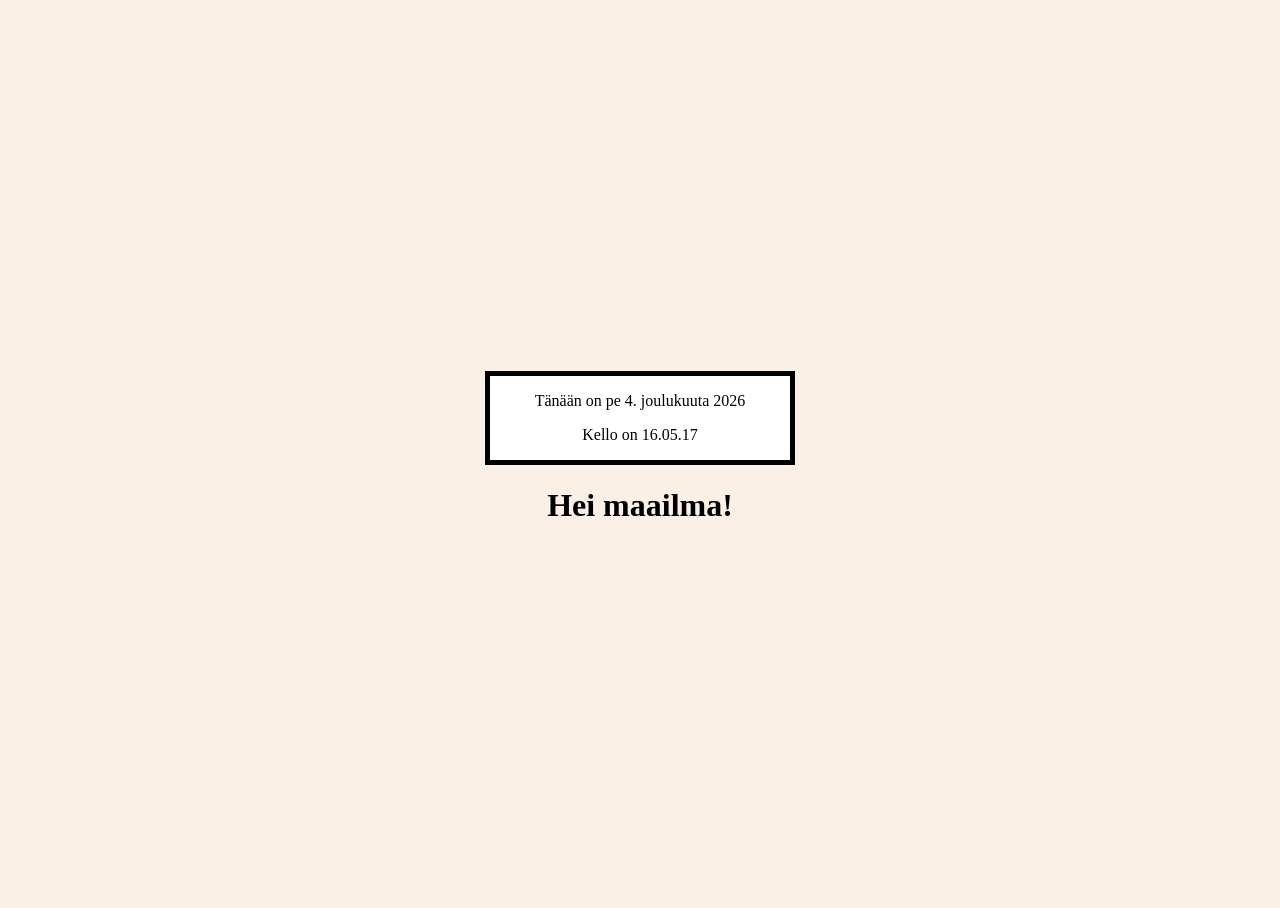
<file: index.html>
<!DOCTYPE html>
<html lang="en">

<head>
  <meta charset="UTF-8">
  <meta name="viewport" content="width=device-width, initial-scale=1.0">
  <link rel="stylesheet" href="styles.css">
  <title>Hello World</title>
</head>

<body>
  <main>
    <div id="datetime"></div>
    <h1>Hei maailma!</h1>
  </main>
  <!-- Kellonappulan javascript-->
  <script src="scripts.js"></script>
</body>

</html>
</file>
<file: styles.css>
html {
  height: 100%;
}

body {
  background-color: linen;
  display: flex;
  flex-direction: column;
  justify-content: center;
  height: 100%;
}

main {
  text-align: center;
}
#datetime {
  background-color: white;
  width: 300px;
  margin: auto;
  border: 5px solid black;
}

button {
  background-color: black;
  color: white;
  margin: 10px;
  padding: 10px;
  border-radius: 8px;
}
</file>
